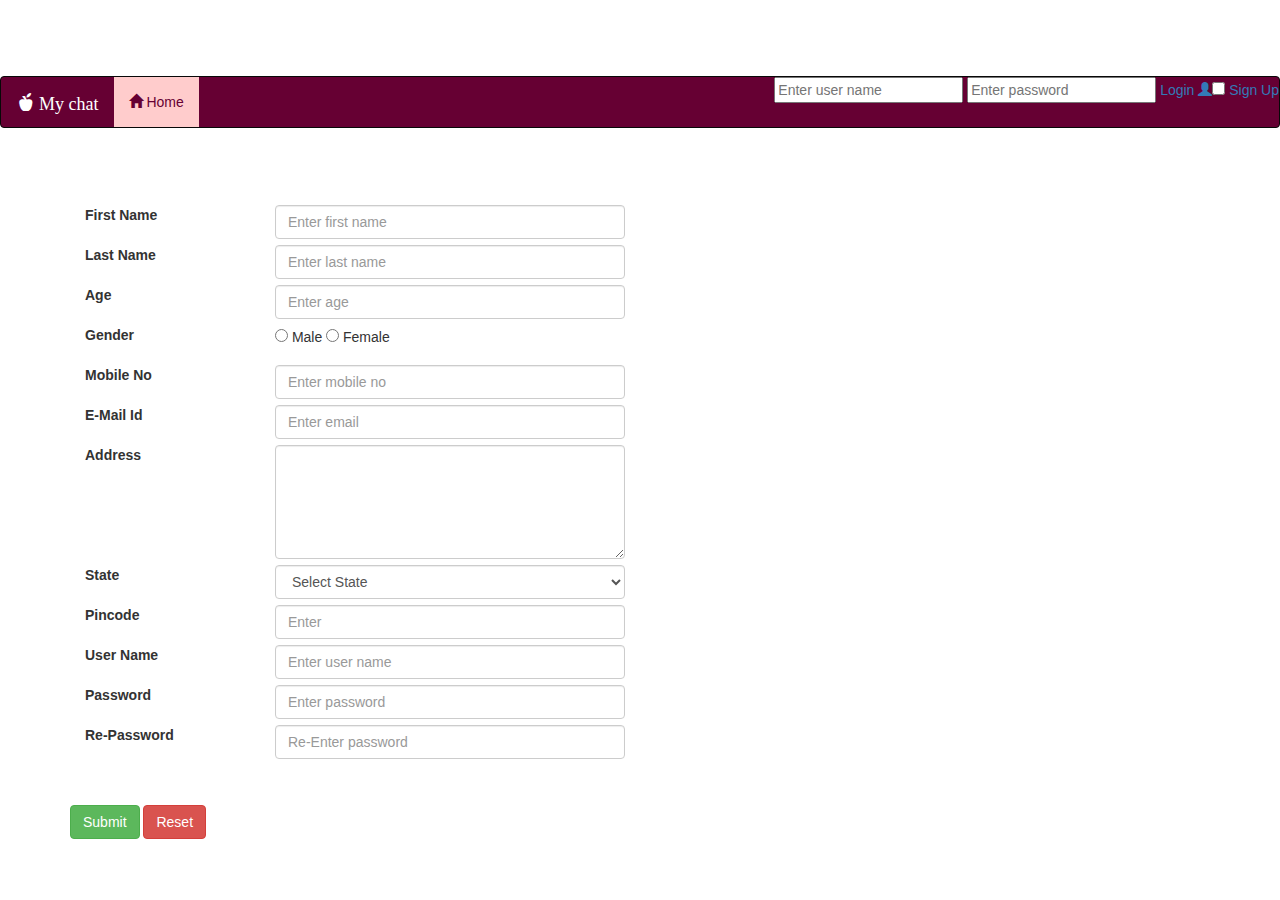
<file: project_2/Mychat/WebContent/Home.html>
<!DOCTYPE html>
<html>
<head>
<meta charset="ISO-8859-1">
<title>My chat</title>
<!-- Latest compiled and minified CSS -->
<link rel="stylesheet"
	href="http://maxcdn.bootstrapcdn.com/bootstrap/3.3.6/css/bootstrap.min.css">

<!-- jQuery library -->
<script
	src="https://ajax.googleapis.com/ajax/libs/jquery/1.12.4/jquery.min.js"></script>

<!-- Latest compiled JavaScript -->
<script
	src="http://maxcdn.bootstrapcdn.com/bootstrap/3.3.6/js/bootstrap.min.js"></script>
<!-- password validation script -->
<script type="text/javascript">
$(document).ready(function() {
	  $("#password2").keyup(validate);
	});


	function validate() {
	  var password1 = $("#password1").val();
	  var password2 = $("#password2").val();

	    
	 
	    if(password1 == password2) {
	       $("#validate-status").text("Passwords Match :)");        
	    }
	    else {
	        $("#validate-status").text("Passwords Don't Match :(");  
	    }
	    
	}
	</script>

<!-- country and state -->
<script>
var country_arr = new Array("Andaman and Nicobar Islands","Andhra Pradesh","Arunachal Pradesh","Assam","Bihar","Chandigarh",
		"Chhattisgarh","Dadra and Nagar Haveli","Daman and Diu","Delhi","Goa","Gujarat","Haryana",
		"Himachal Pradesh","Jammu and Kashmir","Jharkhand","Karnataka","Kerala","Lakshadweep","Madhya Pradesh","Maharashtra",
		"Manipur",
		"Meghalaya","Mizoram","Nagaland","Orissa","Pondicherry","Punjab","Rajasthan","Sikkim","Tamil Nadu","Tripura",
		"Uttar Pradesh","Uttaranchal","West Bengal");

// States
var s_a = new Array();
/* s_a[0]=""; */
s_a[1]="Alipur|Andaman Island| Anderson Island| Arainj-Laka-Punga| Austinabad| Bamboo Flat| Barren Island| Beadonabad|Betapur| Bindraban| Bonington| Brookesabad| Cadell Point| Calicut| Chetamale| Cinque Islands|Defence Island| Digilpur| Dolyganj| Flat Island| Geinyale| Great Coco Island| Haddo| Havelock Island| Henry Lawrence Island| Herbertabad| Hobdaypur| Ilichar| Ingoie| Inteview Island| Jangli Ghat| Jhon Lawrence Island| Karen|Kartara| KYD Islannd| Landfall Island|Little Andmand| Little Coco Island| Long Island| Maimyo| Malappuram| Manglutan| Manpur| Mitha Khari| Neill Island| Nicobar Island| North Brother Island| North Passage Island |North Sentinel Island| Nothen Reef Island| Outram Island| Pahlagaon| Palalankwe|Passage Island| Phaiapong| Phoenix Island| Port Blair| Preparis Island| Protheroepur| Rangachang| Rongat| Rutland Island| Sabari| Saddle Peak| Shadipur| Smith Island| Sound Island| South Sentinel Island| Spike Island| Tarmugli Island| Taylerabad| Titaije";
s_a[2]="Visakhapatnam	|Vijayawada|Guntur|	Nellore	|	Kurnool|	Kadapa	|	Rajahmundry|	Kakinada	|	Tirupati|	Anantapur|	Vizianagaram|	Eluru|	Ongole|	Nandyal|	Machilipatnam|	Adoni|	Tenali|	Proddatur	|	Chittoor|	Hindupur	|	Bhimavaram	|	Madanapalle	|	Guntakal	|	Srikakulam	|	Dharmavaram	|	Gudivada	|	Narasaraopet	|	Tadipatri	|	Tadepalligudem|	Amaravati|	Chilakaluripet";
s_a[3]="Aalo|Bhimsmaknagar|Itanagar|Tawang";
s_a[4]="Ara|Begusarai|Bhagalpur|Dharbanga|Gaya|Muzaffarpur|Patna|Purnia";
s_a[5]="Haryana|Naya Gaon|Panchakula|SAS Nagar";
s_a[6]="Ambikapur|Bilaspur|Bhilai|Dhamatri|Jagdalpur|Korba|Raigarh|Raipur|RajNangoan|";
s_a[7]="Dadra|Masat|Naroli|Samarvarni|Silvassa";
s_a[8]="Diu|Dharmapur|Umbergaon|Valsad|Vapi";
s_a[9]="Qutabgarh|Ujwa";
s_a[10]="";
s_a[11]="";
s_a[12]="";
s_a[13]="";
s_a[14]="";
s_a[15]="";
s_a[16]="";
s_a[17]="";
s_a[18]="";
s_a[19]="";
s_a[20]="";
s_a[21]="";
s_a[22]="";
s_a[23]="";
s_a[24]="";
s_a[25]="";
s_a[26]="";
s_a[27]="";
s_a[28]="";
s_a[29]="";
s_a[30]="";
s_a[31]="chennai|madurai";
s_a[32]="";
s_a[33]="";
s_a[34]="";
s_a[35]="Kolkatta";
function populateStates( countryElementId, stateElementId ){
	
	var selectedCountryIndex = document.getElementById( countryElementId ).selectedIndex;

	var stateElement = document.getElementById( stateElementId );
	
	stateElement.length=0;	// Fixed by Julian Woods
	stateElement.options[0] = new Option('Select City','-1');
	stateElement.selectedIndex = 0;
	
	var state_arr = s_a[selectedCountryIndex].split("|");
	
	for (var i=0; i<state_arr.length; i++) {
		stateElement.options[stateElement.length] = new Option(state_arr[i],state_arr[i]);
	}
}

function populateCountries(countryElementId, stateElementId){
	// given the id of the <select> tag as function argument, it inserts <option> tags
	var countryElement = document.getElementById(countryElementId);
	countryElement.length=0;
	countryElement.options[0] = new Option('Select State','-1');
	countryElement.selectedIndex = 0;
	for (var i=0; i<country_arr.length; i++) {
		countryElement.options[countryElement.length] = new Option(country_arr[i],country_arr[i]);
	}

	// Assigned all countries. Now assign event listener for the states.

	if( stateElementId ){
		countryElement.onchange = function(){
			populateStates( countryElementId, stateElementId );
		};
	}
}
</script>


<style>
h1 {
	font-size: 24px;
	color: white;
	font-weight: 600;
	margin-bottom: 30px;
	font-size: 24px;
}

.navbar {
	background-color: #660033;
	font-size: 18px !important;
}

.navbar .navbar-brand {
	color: #FFFFFF !important;
}

.navbar .li a {
	color: #FFF !important;
}

.navbar-nav li a:hover, .navbar-nav li.active a {
	color: #660033 !important;
	background-color: #FFCCCC !important;
}

.navbar-default .navbar-toggle {
	border-color: transparent;
	color: #FFCCCC !important;
}

footer .glyphicon {
	font-size: 24px;
	margin-bottom: 20px;
	color: #660033;
}

@media screen and (max-width: 768px) {
	.col-lg-4 {
		text-align: center;
		margin: 25px 0;
	}
	.btn-lg {
		width: 100%;
		margin-bottom: 35px;
	}
}

@media screen and (max-width: 480px) {
	.logo {
		font-size: 150px;
	}
}
.navbar {
	background-color: #660033;
	font-size: 14px !important;
}

.navbar .navbar-brand {
	color: #FFFFFF !important;
}

.navbar .li a {
	color: #FFF !important;
}

.navbar-nav li a:hover, .navbar-nav li.active a {
	color: #660033 !important;
	background-color: #FFCCCC !important;
}

.navbar-default .navbar-toggle {
	border-color: transparent;
	color: #FFCCCC !important;
}

footer .glyphicon {
	font-size: 24px;
	margin-bottom: 20px;
	color: #660033;
}

table {
	border-collapse: collapse;
}

table, tr, th, td {
	border: 2px solid black;
}

table {
	padding-left: 50%
}

.ng-hide {
  height: 0;
  width: 0;
  background-color: transparent;
  top:-200px;
  left: 200px;
}
<script src="http://ajax.googleapis.com/ajax/libs/angularjs/1.4.8/angular-animate.js"></script>

</style>
</head>
<body ng-app="ngAnimate" style="background-image: url(/resources/images/chat img.jsp)">
		<font face="Harlow Solid Italic" color="white"><h1>Welcome
				<!-- ${loggedInUser} -->...!!!</h1></font>
		<div class="responsive">
			<nav class="navbar navbar-inverse">
				<div class="container-fluid">
					<div class="navbar-header">
						<a class="navbar-brand"> <span
							class="glyphicon glyphicon-apple"></span> <font
							face="Script MT Bold"> My chat </font>
						</a>
					</div>
					<ul class="nav navbar-nav">
						<li class="active"><a href="Home"><span
								class="glyphicon glyphicon-home"></span> Home</a></li>
					</ul>
					<ul class="nav navbar-nav navbar-right">
						<c:choose>
							<c:when test="${empty loggedInUser}">
								<li><input type="text" name="username"
									placeholder="Enter user name" required="true"
									title="should not be empty" /> <input type="password"
									name="password" placeholder="Enter password" required="true"
									title="should not be empty" /> <a href="login">Login <a
										href="#"><span class="glyphicon glyphicon-user"></span><input type="checkbox" ng-model="myClick">
											Sign Up</a></li>
							</c:when>
							<!-- <c:when test="${not empty loggedInUser}">
						<li><a href="logout"><span
								class="glyphicon glyphicon-user"></span> Logout</a></li>
					</c:when> -->
						</c:choose>
					</ul>
				</div>
			</nav>
		</div>
<div ng-hide="myClick">
				<font face="Harlow Solid Italic"><h1>Registration</h1></font>
				<div class="container">
				<div class="control-group">
						<label class="col-lg-2 control-label" path="firstname">First Name</label>
						<div class="col-lg-4 ">
							<input path="firstname" class="form-control"
								placeholder="Enter first name" required="true"
								title="should not be empty" />
						</div>
					</div>
					<br>
					<br>
					<div class="control-group">
						<label class="col-lg-2 control-label" path="lastname">Last Name</label>
						<div class="col-lg-4 ">
							<input path="lastname" class="form-control"
								placeholder="Enter last name" required="true"
								title="should not be empty" />
						</div>
					</div>
					<br>
					<br>
					<div class="control-group">
						<label class="col-lg-2 control-label" path="age">Age</label>
						<div class="col-lg-4 ">
							<input type="number" min="18" path="age"
								class="form-control" placeholder="Enter age" required="true" />
						</div>
					</div>
					<br>
					<br>
					<div class="control-group">
						<label class="col-lg-2 control-label" path="gender">Gender</label>
						<div class="col-lg-4 ">
							<input type="radio" path="gender" name="optradio" value="Male" />
							Male
							<input type="radio" path="gender" name="optradio" value="Female" />
							Female
						</div>
					</div>
					<br>
					<br>
					<div class="control-group">
						<label class="col-lg-2 control-label" path="mobileno">Mobile No</label>
						<div class="col-lg-4 ">
							<input pattern="[789][0-9]{9}" path="mobileno"
								class="form-control" placeholder="Enter mobile no"
								required="true"
								title="should be in the form of 10 digit starting with 789!" />
						</div>
					</div>
					<br>
					<br>
					<div class="control-group">
						<label class="col-lg-2 control-label" path="emailid">E-Mail Id</label>
						<div class="col-lg-4 ">
							<input type="email" path="emailid" class="form-control"
								placeholder="Enter email" required="true"
								title="should be in the form of abc@example.com" />
						</div>
					</div>
					<br>
					<br>
					<div class="control-group">
						<label class="col-lg-2 control-label" path="address">Address</label>
						<div class="col-lg-4 ">
							<textarea class="form-control" type="text" rows="5"
								max="100" path="address" required="true"></textarea>
						</div>
					</div>
					<br>
					<br>
					<br>
					<br>
					<br>
					<br>
					<div class="control-group">
						<label class="col-lg-2 control-label" path="state">State</label>
						<div class="col-lg-4 ">
							<select name="state" id="state" path="state"
								class="form-control" placeholder="Enter " required="true" />
						</div>
					</div>
					<br>
					<br>
					<div class="control-group">
						<label class="col-lg-2 control-label" path="country">City</label>
						<div class="col-lg-4 ">
							<select name="country" id="country" path="country"
								class="form-control" placeholder="Enter " required="true" />
						</div>
					</div>
					<br>
					<br>
					
					<script language="javascript">
							populateCountries("state","country");
							populateStates("state","country");
						</script>
					<div class="control-group">
						<label class="col-lg-2 control-label" path="pincode">Pincode</label>
						<div class="col-lg-4 ">
							<input type="text" path="pincode" class="form-control"
								placeholder="Enter " required="true" title="should not be empty" />
						</div>
					</div>
					<br>
					<br>
					<div class="control-group">
						<label class="col-lg-2 control-label" path="username">User Name</label>
						<div class="col-lg-4 ">
							<input type="text" path="username" class="form-control"
								placeholder="Enter user name" required="true"
								title="should not be empty" />
						</div>
					</div>
					<br>
					<br>
					<div class="control-group">
						<label class="col-lg-2 control-label" path="password">Password</label>
						<div class="col-lg-4 ">
							<input type="password" id="password1" path="password"
								class="form-control" placeholder="Enter password"
								required="true" title="should not be empty" />
						</div>
					</div>
					<br>
					<br>
					<div class="control-group">
						<label class="col-lg-2 control-label" path="password">Re-Password</label>
						<div class="col-lg-4 ">
							<input type="password" id="password2" path="confirmpassword"
								class="form-control" placeholder="Re-Enter password"
								required="true" title="should be same as password" />
							<p id="validate-status"></p>
							<errors style="color:red" path="password" cssClass="error" />
						</div>
					</div>
					<br>
					<br>
<br>
					<br>
					<button onclick="myFunction()" class="btn btn-success">Submit</button>
					<button type="reset" class="btn btn-danger">Reset</button>
			</div>

			<script>
			function myFunction() {
				  var x = confirm("Are you sure you want to submit the details?");
			      if (x)
			          return true;
			      else
			        return false;
			}
		</script>
	</div>
</body>
</html>
</file>
